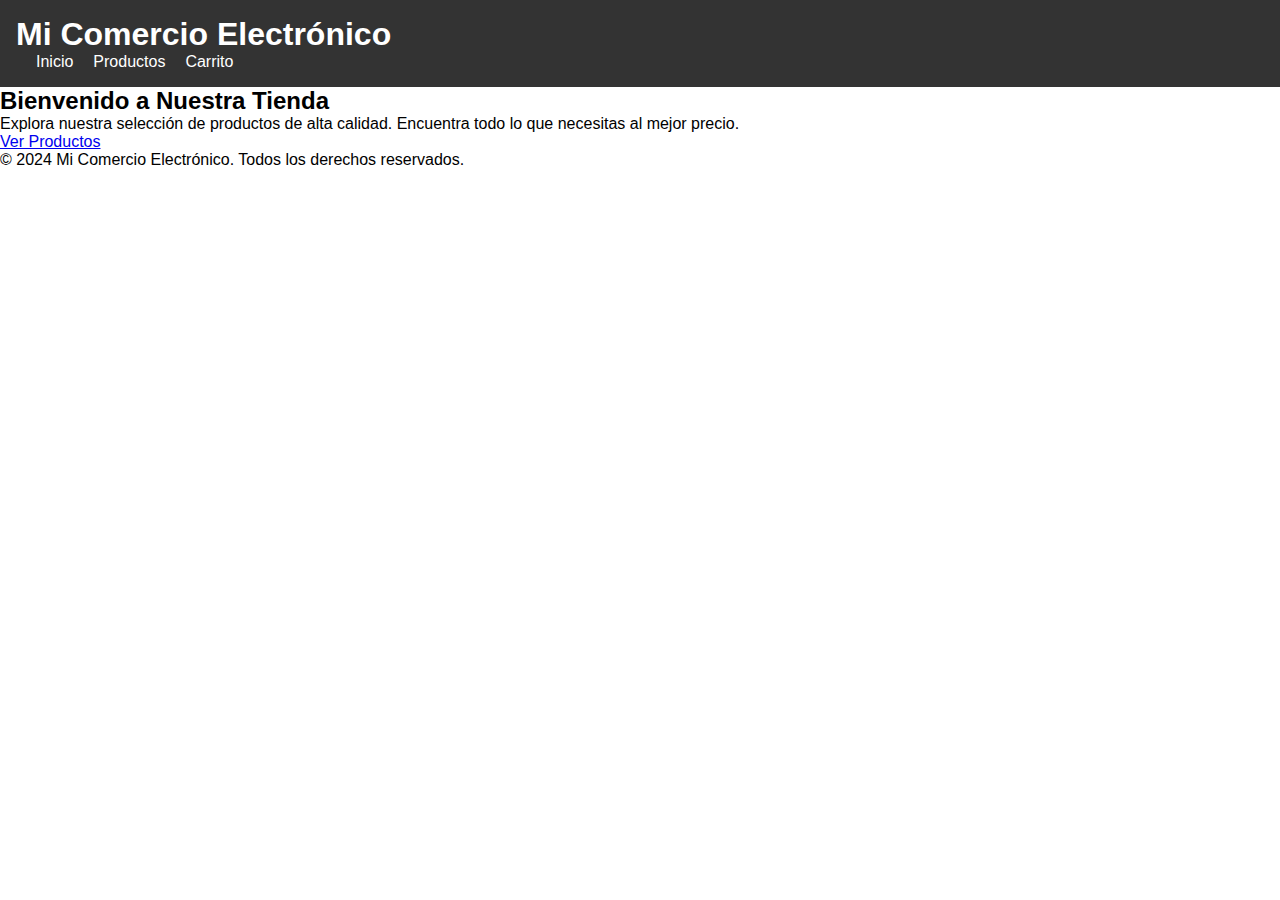
<file: index.html>
<!DOCTYPE html>
<html lang="es">
<head>
    <meta charset="UTF-8">
    <meta name="viewport" content="width=device-width, initial-scale=1.0">
    <link rel="stylesheet" href="css/styles.css">
</head>
<body>
    <header class="site-header">
        <div class="container">
            <h1>Mi Comercio Electrónico</h1>
            <nav class="main-nav">
                <ul>
                    <li><a href="index.html">Inicio</a></li>
                    <li><a href="productos.html">Productos</a></li>
                    <li><a href="carrito.html">Carrito</a></li>
                </ul>
            </nav>
        </div>
    </header>

    <main class="container">
        <section class="intro">
            <h2>Bienvenido a Nuestra Tienda</h2>
            <p>Explora nuestra selección de productos de alta calidad. Encuentra todo lo que necesitas al mejor precio.</p>
            <a href="productos.html" class="btn">Ver Productos</a>
        </section>
    </main>

    <footer class="site-footer">
        <div class="container">
            <p>&copy; 2024 Mi Comercio Electrónico. Todos los derechos reservados.</p>
        </div>
    </footer>
</body>
</html>
</file>
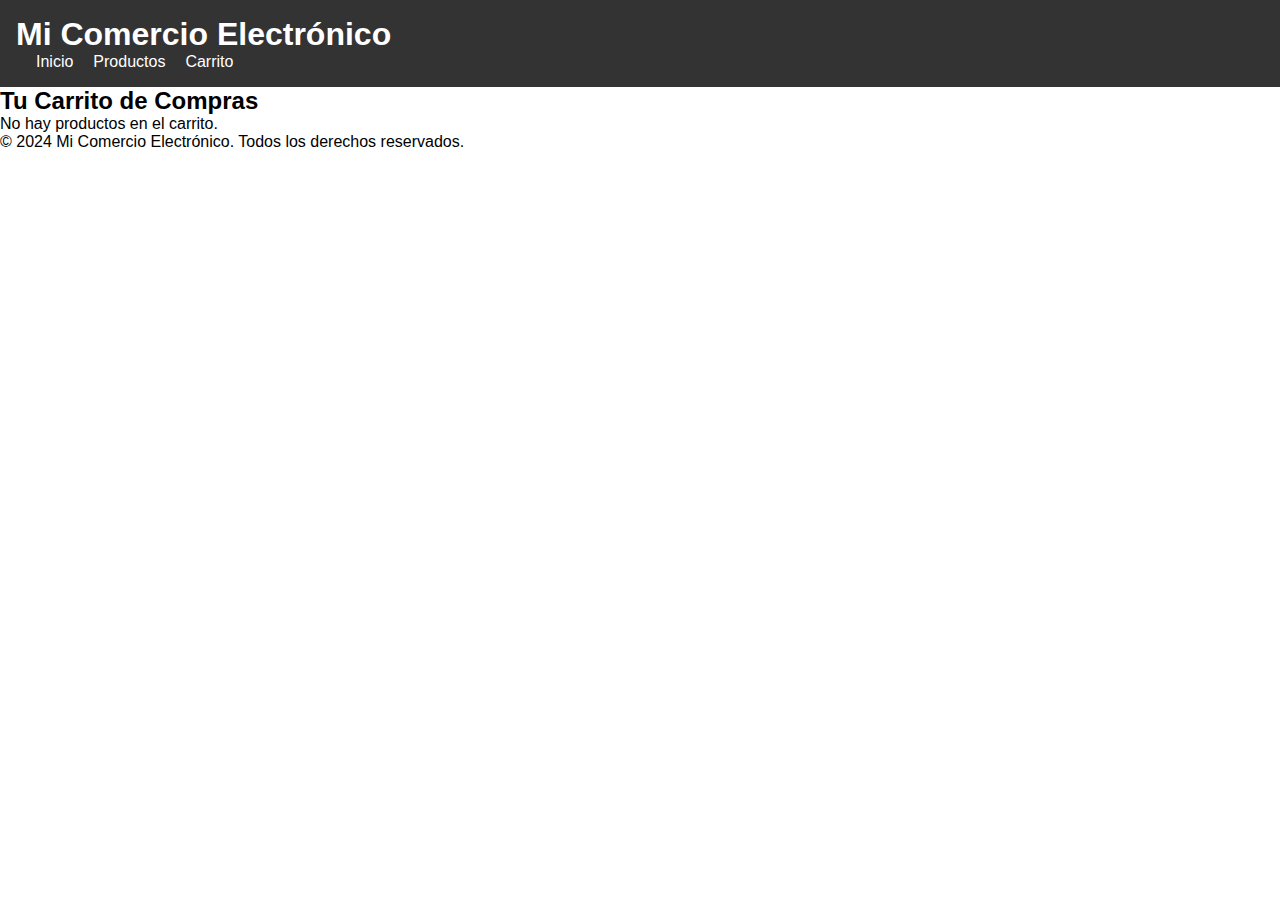
<file: carrito.html>
<!DOCTYPE html>
<html lang="es">
<head>
    <meta charset="UTF-8">
    <meta name="viewport" content="width=device-width, initial-scale=1.0">
    <link rel="stylesheet" href="css/styles.css">
    <title>Carrito | Mi Comercio Electrónico</title>

</head>
<body>
    <header class="site-header">
        <div class="container">
            <h1>Mi Comercio Electrónico</h1>
            <nav class="main-nav">
                <ul>
                    <li><a href="index.html">Inicio</a></li>
                    <li><a href="productos.html">Productos</a></li>
                    <li><a href="carrito.html">Carrito</a></li>
                </ul>
            </nav>
        </div>
    </header>

    <main class="container">
        <section class="carrito">
            <h2>Tu Carrito de Compras</h2>
            <div id="lista-carrito">
                <p>No hay productos en el carrito.</p>
            </div>
        </section>
    </main>

    <footer class="site-footer">
        <div class="container">
            <p>&copy; 2024 Mi Comercio Electrónico. Todos los derechos reservados.</p>
        </div>
    </footer>
</body>
</html>
</file>
<file: css/styles.css>
* {
    margin: 0;
    padding: 0;
    box-sizing: border-box;
}

body {
    font-family: Arial, sans-serif;
}

header {
    background-color: #333;
    color: white;
    padding: 1em;
    display: flex;
    justify-content: space-between;
    align-items: center;
}

nav ul {
    list-style: none;
    display: flex;
}

nav ul li {
    margin-left: 20px;
}

nav ul li a {
    color: white;
    text-decoration: none;
}

.product-grid {
    display: grid;
    grid-template-columns: repeat(auto-fit, minmax(200px, 1fr));
    gap: 20px;
    padding: 20px;
}

.product {
    border: 1px solid #ccc;
    padding: 10px;
    text-align: center;
}

table {
    width: 100%;
    margin-top: 20px;
}

th, td {
    text-align: left;
    padding: 10px;
    border-bottom: 1px solid #ccc;
}

button {
    background-color: #333;
    color: white;
    padding: 10px;
    border: none;
    cursor: pointer;
}


@media (max-width: 768px) {
    header {
        flex-direction: column;
    }

    .product-grid {
        grid-template-columns: 1fr;
    }

    nav ul {
        flex-direction: column;
        align-items: center;
    }
}

@media (max-width: 480px) {
    header h1 {
        font-size: 1.5rem;
    }

    nav ul li {
        margin: 10px 0;
    }

    button {
        width: 100%;
    }
}
</file>
